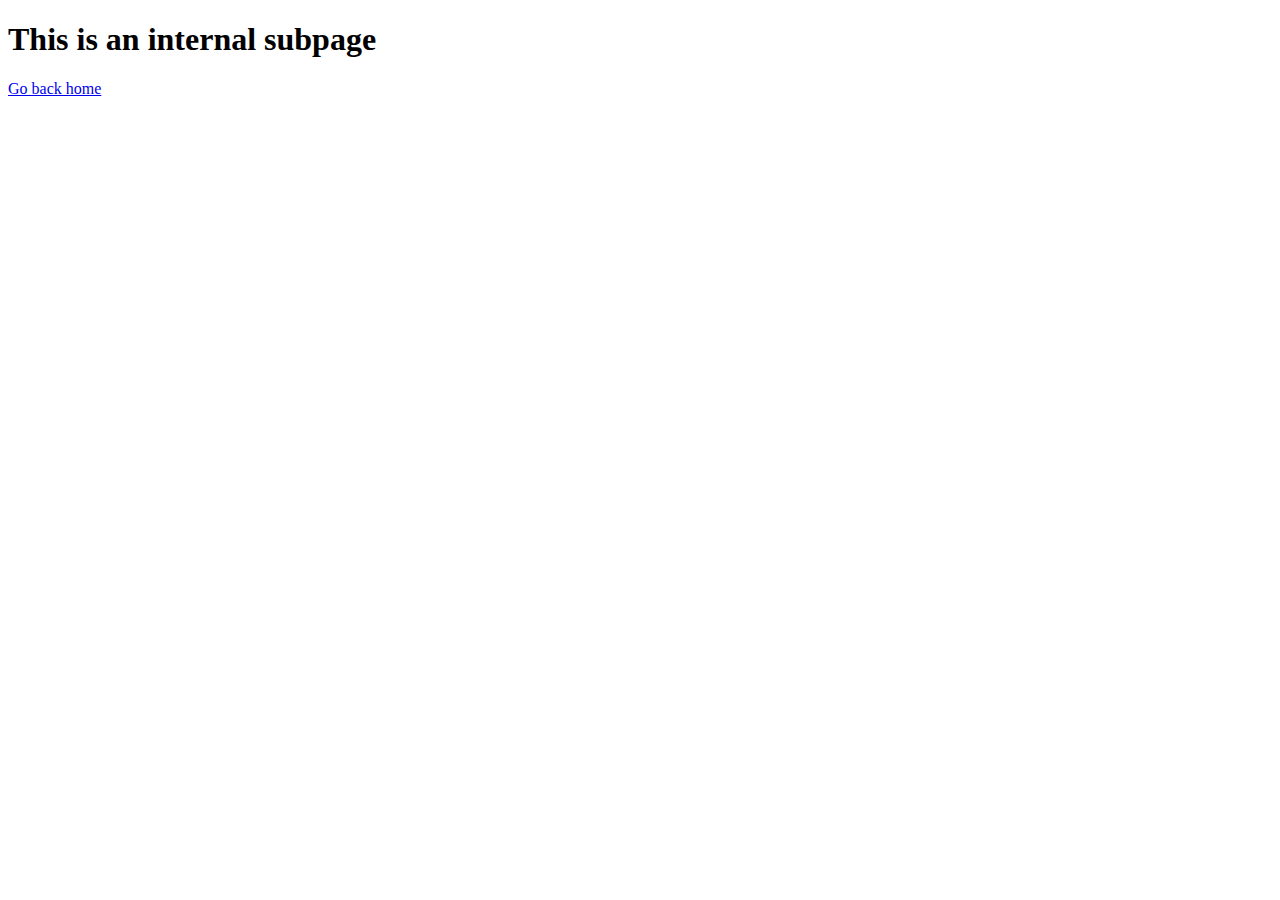
<file: subpage.html>
<!DOCTYPE html>
<html lang="en">
<head>
  <meta charset="UTF-8">
  <meta name="viewport" content="width=device-width, initial-scale=1.0">
  <title>Document</title>
</head>
<body>
  <h1>This is an internal subpage</h1>
  <a href="./index.html">Go back home</a>
</body>
</html>
</file>
